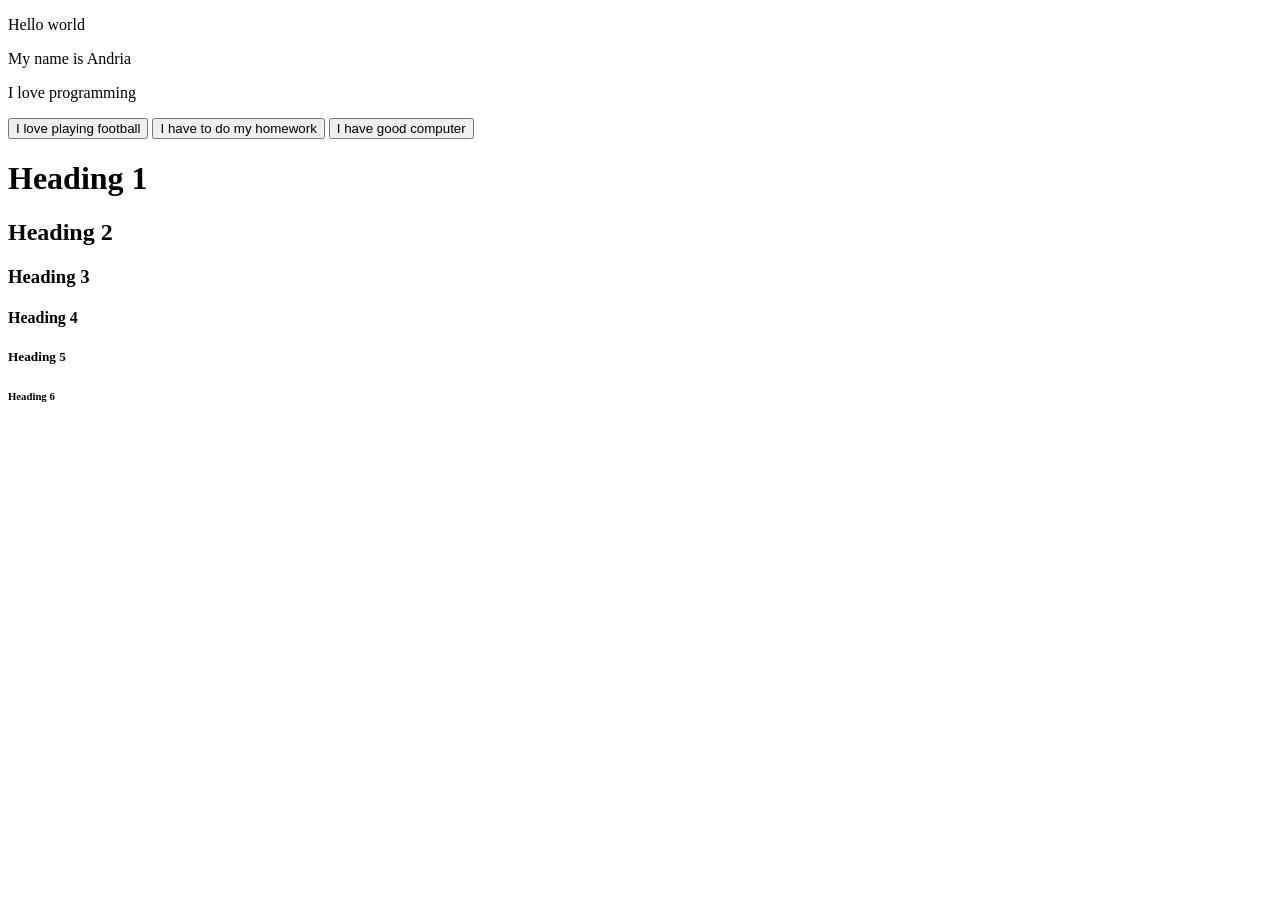
<file: level 05/homework/index.html>
<!DOCTYPE html>
<html lang="en">
<head>
    <meta charset="UTF-8">
    <meta name="viewport" content="width=device-width, initial-scale=1.0">
    <title>Document</title>
</head>
<body>
    <!--დავალება 3-->
    <p>Hello world</p>
    <p>My name is Andria</p>
    <p>I love programming</p>

    <!--დავალება 4-->
    <button>I love playing football</button>
    <button>I have to do my homework</button>
    <button>I have good computer</button>

    <!--დავალება 5-->
    <h1>Heading 1</h1>
    <h2>Heading 2</h2>
    <h3>Heading 3</h3>
    <h4>Heading 4</h4>
    <h5>Heading 5</h5>
    <h6>Heading 6</h6>
</body>
</html>
</file>
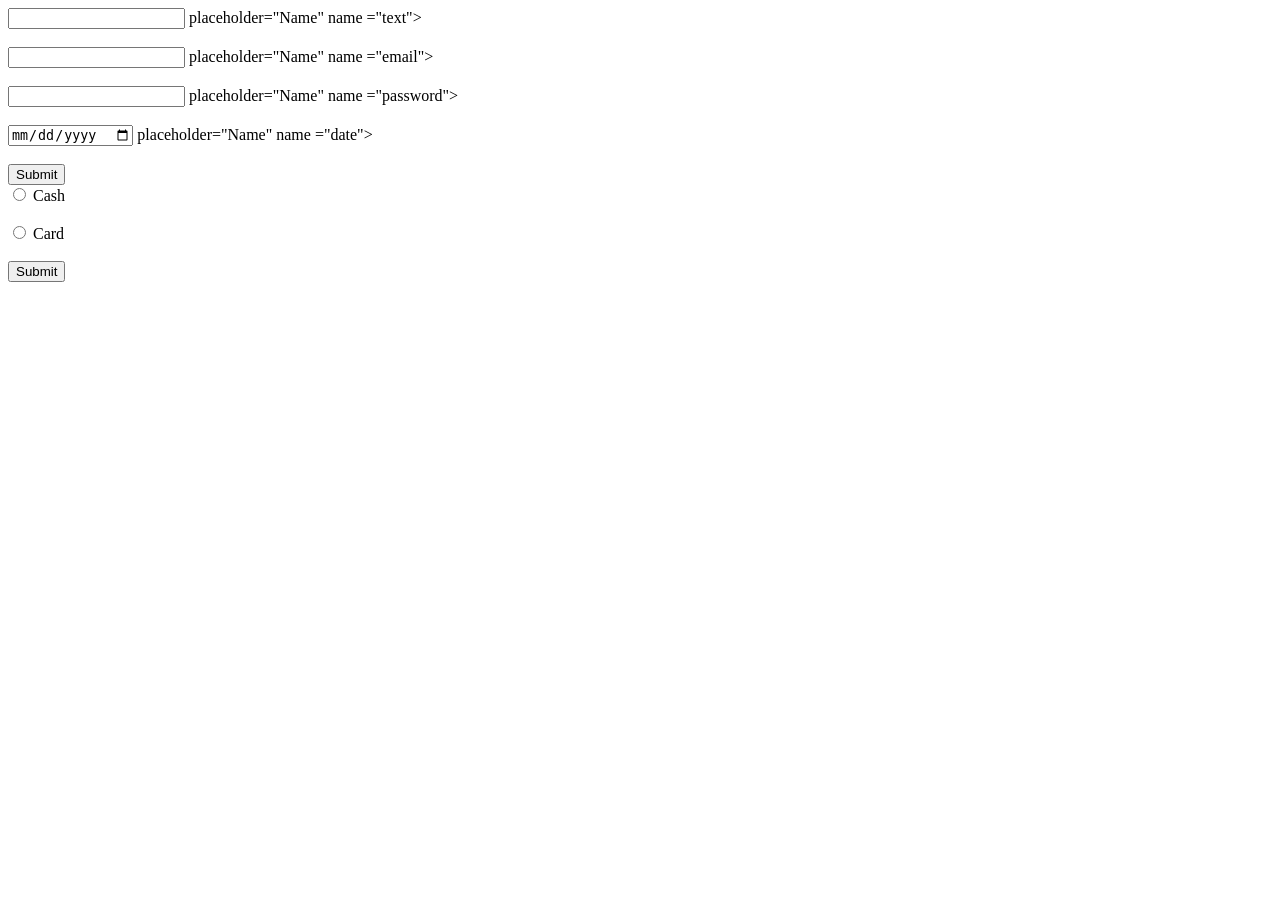
<file: level 17/classwork/index.html>
<!-- 1) შექმენით form label'ების გამოყენებით რომელშიც მომხმარებელს შემოატანინებთ, სახელს, მეილს და პაროლს. -->


<!-- 2) შექმენით form'ი placeholder'ების გამოყენებით რომელშიც მომხმარებელს შემოატანინებთ სახელს, დაბადების წელს, მეილს და პაროლს. -->

<!DOCTYPE html>
<html lang="en">
<head>
    <meta charset="UTF-8">
    <meta name="viewport" content="width=device-width, initial-scale=1.0">
    <title>Document</title>
</head>
<body>
    <form>
        <input type="text"> placeholder="Name" name ="text"> <br><br>
        <input type="email"> placeholder="Name" name ="email"> <br><br>
        <input type="password"> placeholder="Name" name ="password"> <br><br>
        <input type="date"> placeholder="Name" name ="date"> <br><br>
        <input type="submit">
    </form> 
</body>
</html>

<!-- 3) შექმენით form'ი რომელიც მომხმარებელს აარჩევინებს კარტით იხდის თუ ქეშით. -->

<input type="radio" id="r1" name="payment method"> 
<label for="r1">Cash</label> <br><br>
<input type="radio" id="r2" name="payment method">
<label for="r2">Card</label> <br><br>
<input type="submit">
</file>
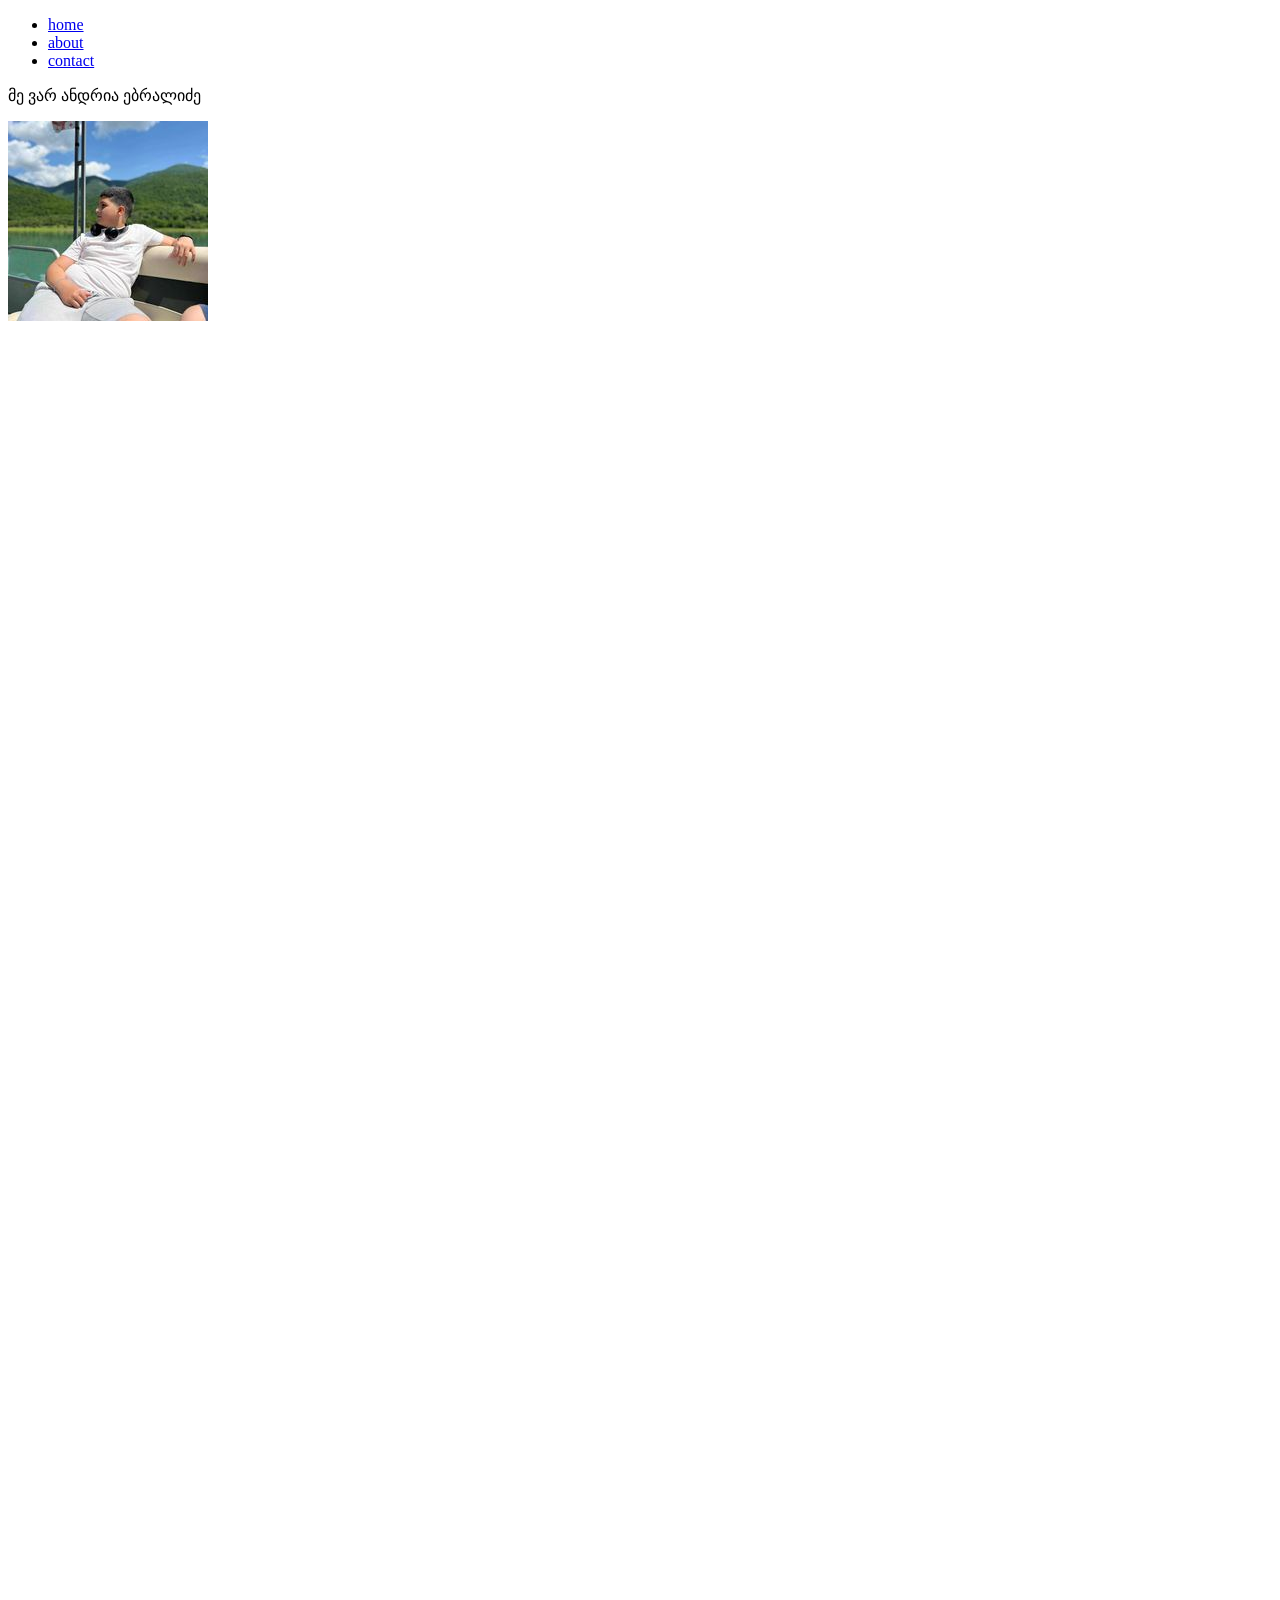
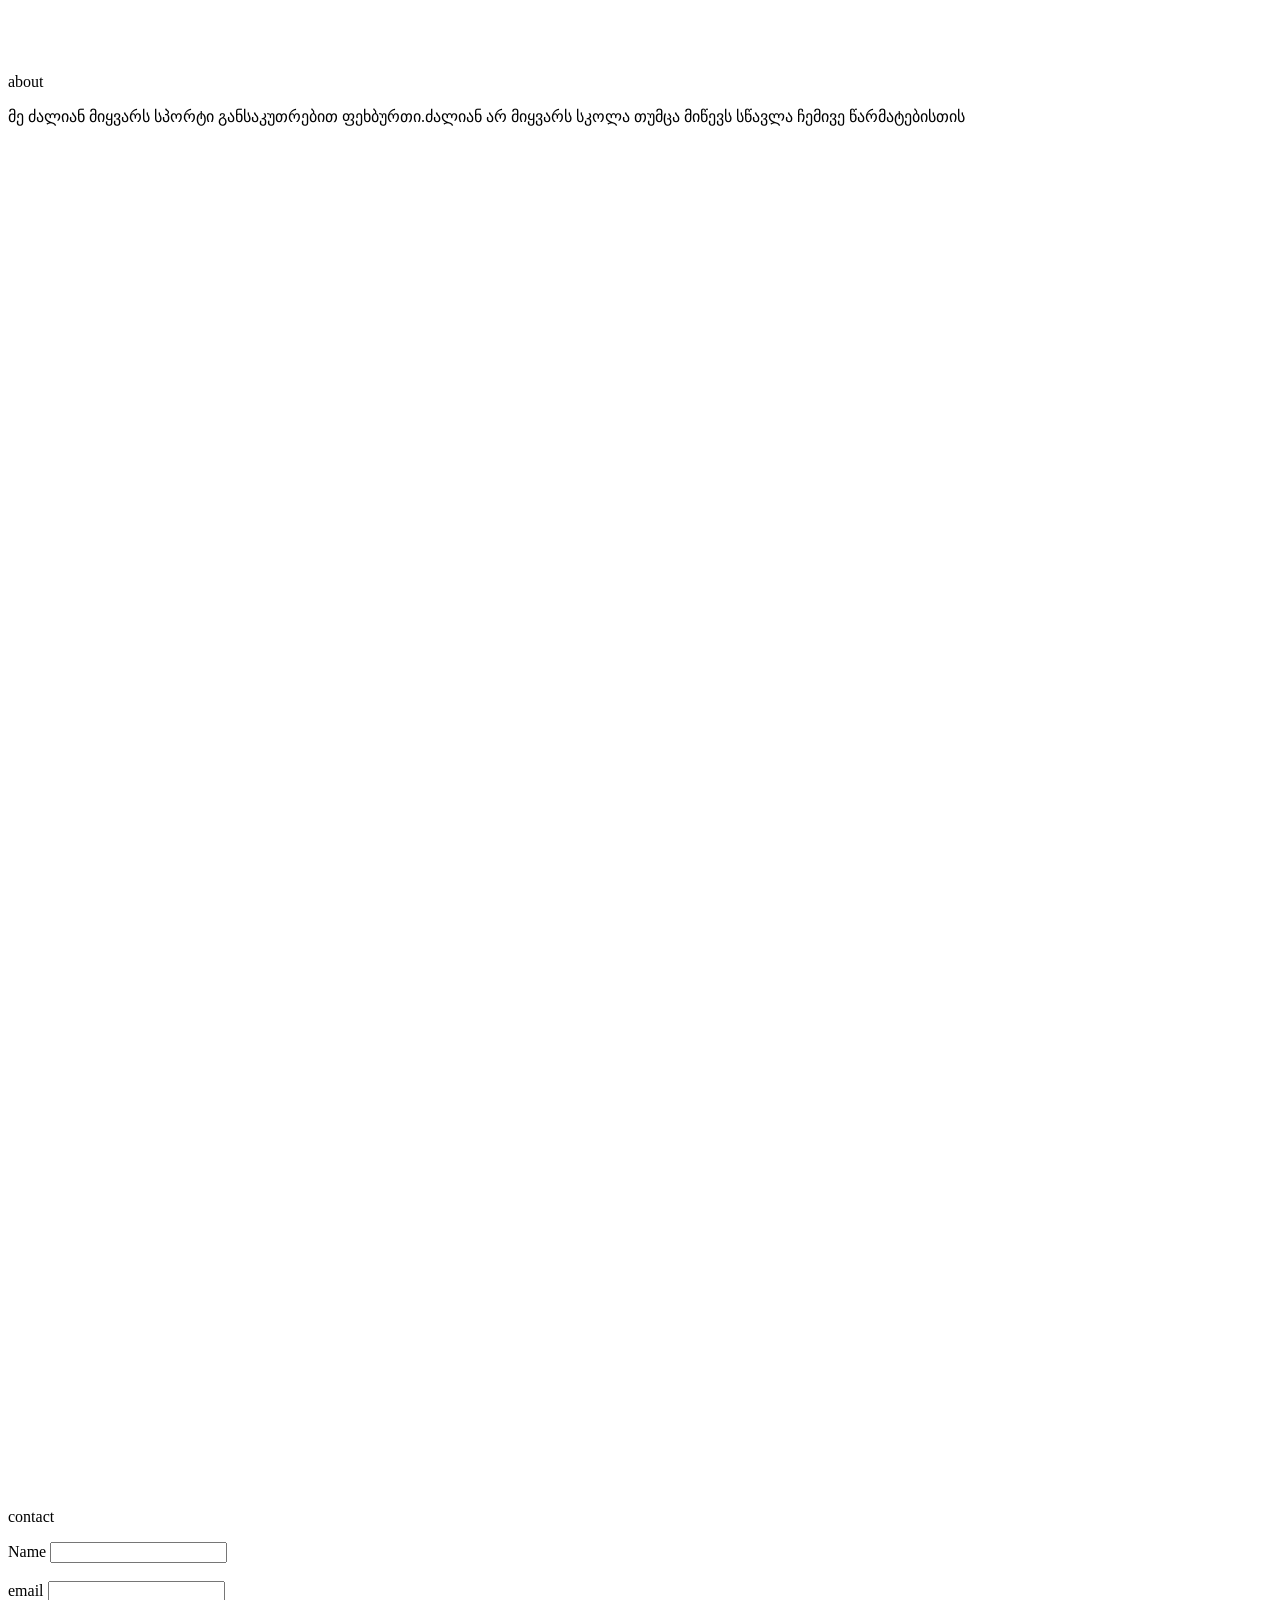
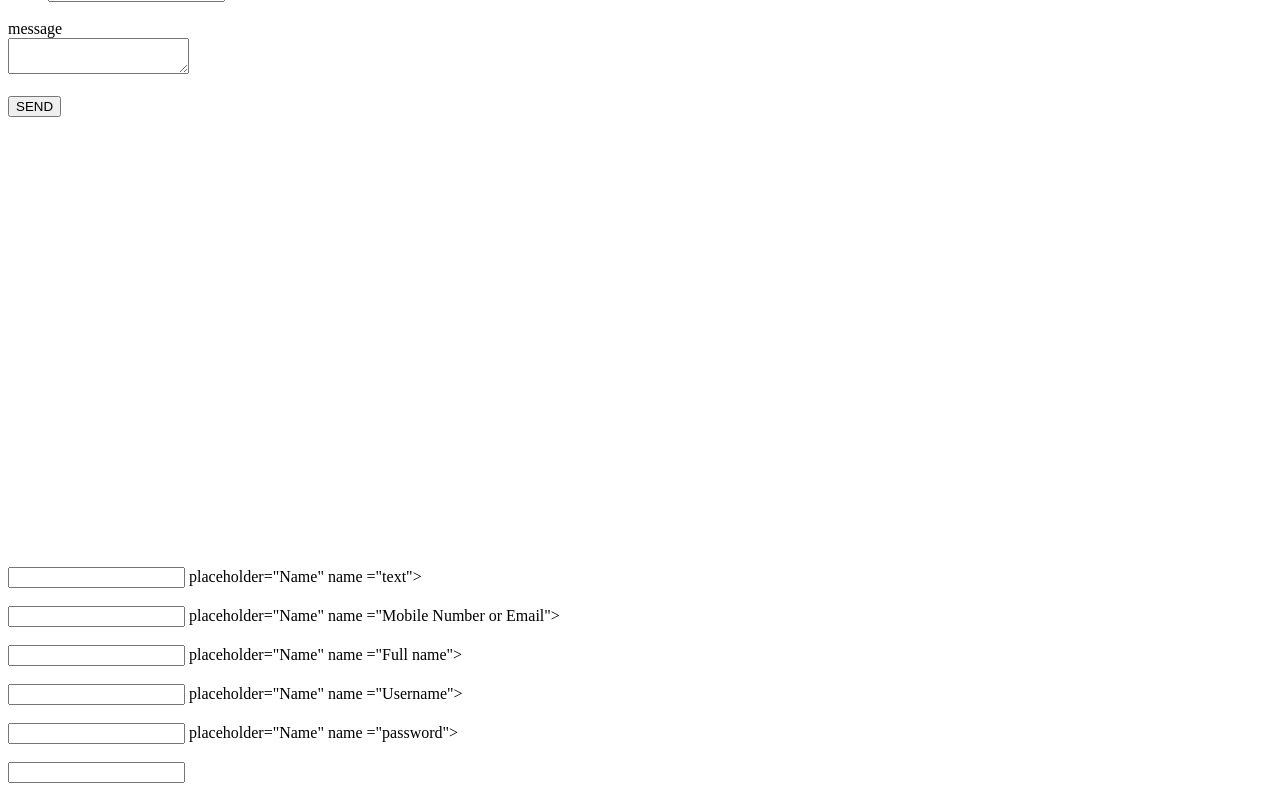
<file: level 17/homework/index.html>
<!-- 2) შექმენით single page website. თავიდან იყოს home, შემდეგ about და ბოლოში contact. ეს იქნება თქვენი პირველი პორტფოლიო, homeში დაწერეთ ვინ ხართ, გამოიტანეთ თქვენი ფოტო, aboutში დაწერეთ ინფორმაცია თქვენს შესახებ, 
 რა მოგწონთ, რა არ მოგწონთ, რითი ხართ დაკავებული და ა.შ. და contactში გააკეთეთ ასეთი რამ რაც ფოტოზეა მოცემული, formების გამოყენებით. გამოიყენეთ ყველაფერი რაც აქამდე ვისწავლეთ -->

 <!DOCTYPE html>
<html lang="en">
<head>
    <meta charset="UTF-8">
    <meta name="viewport" content="width=device-width, initial-scale=1.0">
    <title>Document</title>
</head>
<body>
    <nav>
        <ul>
            <li><a href="#home">home</a></li>
            <li><a href="#about">about</a></li>
            <li><a href="#contact">contact</a></li>
        </ul>
    </nav>
    <p id="home"></p>
    <p>მე ვარ ანდრია ებრალიძე</p>
    <img src="./image/434770623_122107190948260963_5389032649955412342_n.jpg" alt="My photo">
    <br><br><br><br><br><br><br><br><br><br><br><br><br><br><br><br><br><br><br><br><br><br><br><br><br><br><br><br><br><br><br><br><br><br><br><br><br><br><br><br><br><br><br><br><br><br><br><br><br><br><br><br><br><br><br><br><br><br><br><br><br><br><br><br><br><br><br><br><br><br><br><br><br><br><br>
    <p id="about">about</p>
    <p>მე ძალიან მიყვარს სპორტი განსაკუთრებით ფეხბურთი.ძალიან არ მიყვარს სკოლა თუმცა მიწევს სწავლა ჩემივე წარმატებისთის</p>
    <br><br><br><br><br><br><br><br><br><br><br><br><br><br><br><br><br><br><br><br><br><br><br><br><br><br><br><br><br><br><br><br><br><br><br><br><br><br><br><br><br><br><br><br><br><br><br><br><br><br><br><br><br><br><br><br><br><br><br><br><br><br><br><br><br><br><br><br><br><br><br><br><br><br><br>
    <p id="contact">contact</p>
    <form>
          <label for="name">Name</label>
        <input type="text"  id="name"  name="name"><br><br>
        <label for="Last-name">email</label>
        <input type="text"  id="Last-name"  name="Last-name"><br><br>
        <label for="message">message</label><br>
        <textarea name="message" id="message"></textarea><br><br>
        <input type="submit"  value="SEND">
    </form>
    <br><br><br><br><br><br><br><br><br><br><br><br><br><br><br><br><br><br><br><br><br><br><br><br><br>
</body>
</html>

<!-- 3) შექმენით instagramის სარეგისტრაციო ფორმა ყველაფრით რაც ვისწავლეთ. რათქმაუნდა დიზაინით არა htmlით რასაც შეძლებთ და რა იცით ისე გააკეთეთ, ასევე დაამატეთ ქვემოთ მოცემული Log in და როდესაც მომხმარებელი მაგას დააწვება 
 გადაიყვანეთ Log in form'ზე. -->

<!DOCTYPE html>
<html lang="en">
<head>
    <meta charset="UTF-8">
    <meta name="viewport" content="width=device-width, initial-scale=1.0">
    <title>Document</title>
</head>
<body>
    <form>
        <input type="text"> placeholder="Name" name ="text"> <br><br>
        <input type="Mobile Number or Email"> placeholder="Name" name ="Mobile Number or Email"> <br><br>
        <input type="Full name"> placeholder="Name" name ="Full name"> <br><br>
        <input type="Username"> placeholder="Name" name ="Username"> <br><br>
        <input type="Password"> placeholder="Name" name ="password"> <br><br>
        <input type="Sign up">
    </form> 
</body>
</html>


<!-- 4) ახსენით რაში გამოიყენება form'ები -->

<!-- form-ები იმისთის გამოიყენება რომ შევქმნათ სწორი სარეგისტრაციო ფორმა -->

<!-- 5) ახსენით რატომ არის საჭირო ან label'ის ან placeholder'ის გამოყენება -->

<!-- ეს ფორმები იმისთვის არის საჭირო რომ მომხმარებელმა მარტივად გაიგოს რა არის გასაკეთებელი -->
</file>
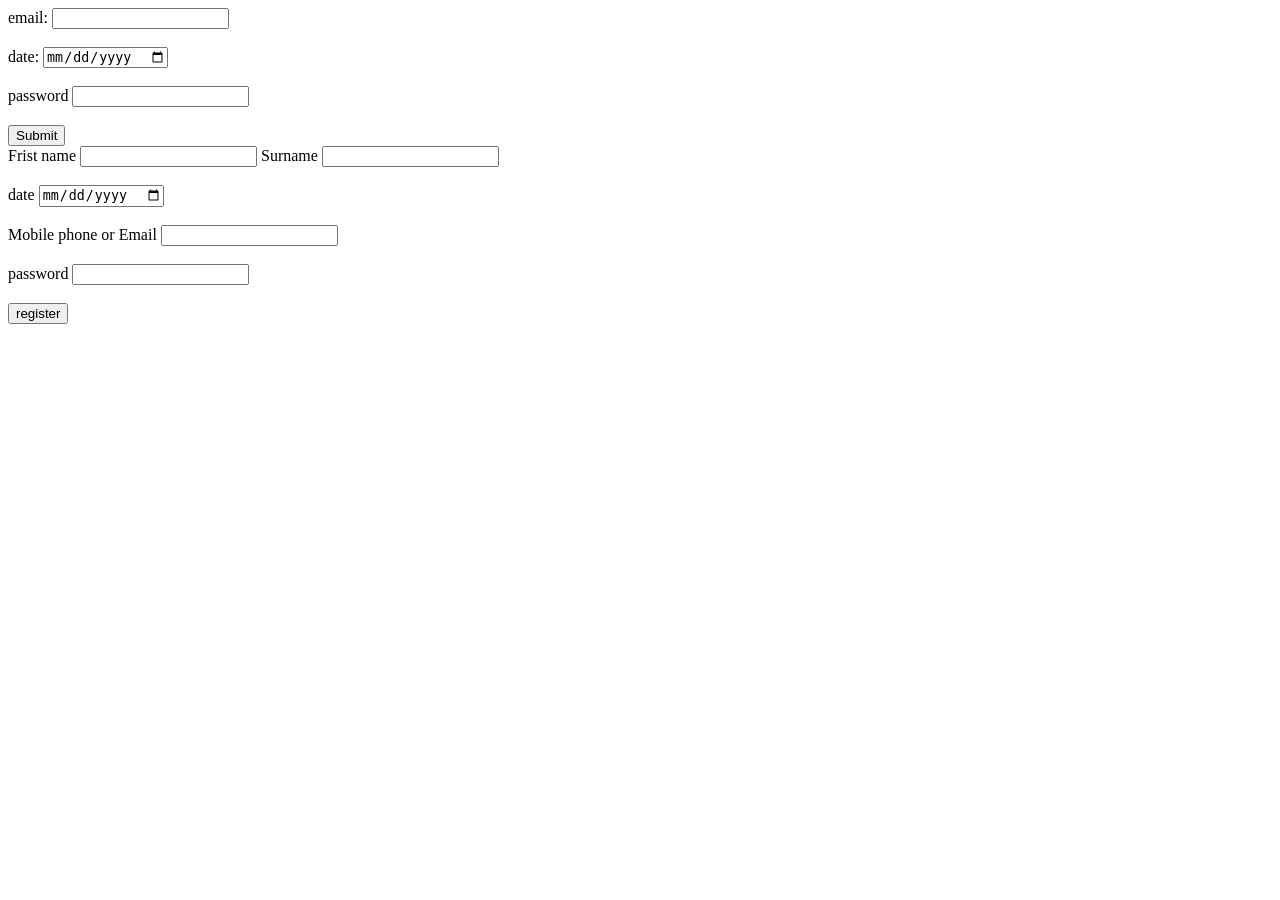
<file: level 19/classwork/index.html>
<!-- 1) შექმენით ფორმა რომელშიც გექნებათ: 2 ტექსტური ინფუთი, 1 მეილის ინფუთი, 1 თარიღის ინფუთი, 1 პაროლის ინფუთი, drop-down menu და 1 submit'ის ინფუთი -->

<!DOCTYPE html>
<html lang="en">
<head>
    <meta charset="UTF-8">
    <meta name="viewport" content="width=device-width, initial-scale=1.0">
    <title>Document</title>
</head>
<body>
    <form>
        <label for="email">email:</label>
        <input type="email"  id="email"  name="email"  required><br><br>
    
        <label for="date">date:</label>
        <input type="date"  id="date"  name="date"  required><br><br>
    
        <label for="password">password</label>
        <input type="password"  id="password"  name="password"  required><br><br>
        <input type="submit">
    </form>
</body>
</html>

<!-- 2) წარმოიდგინეთ ხართ facebook'ის developer'ი და შექმენით facebook'ის სარეგისტრაციო ფორმა -->

<!DOCTYPE html>
<html lang="en">
<head>
    <meta charset="UTF-8">
    <meta name="viewport" content="width=device-width, initial-scale=1.0">
    <title>Document</title>
</head>
<body>
    <form>
        <label for="First name">Frist name</label>
        <input type="Frist name"  id="Frist name"  name="First name"  required>

        <label for="Surname">Surname</label>
        <input type="Surname" id="Surname" name="Surname" required><br><br>

        <label for="date">date</label>
        <input type="date"  id="date"  name="date"  required><br><br>

        <label for="Mobile phone or Email">Mobile phone or Email</label>
        <input type="Mobile phone or Email"  id="Mobile phone or Email"  name="Mobile phone or Email"  required><br><br>

        <label for="password">password</label>
        <input type="password"  id="password"  name="password"  required><br><br>

        <input type="submit"  value="register">
    </form>
</body>
</html>
</file>
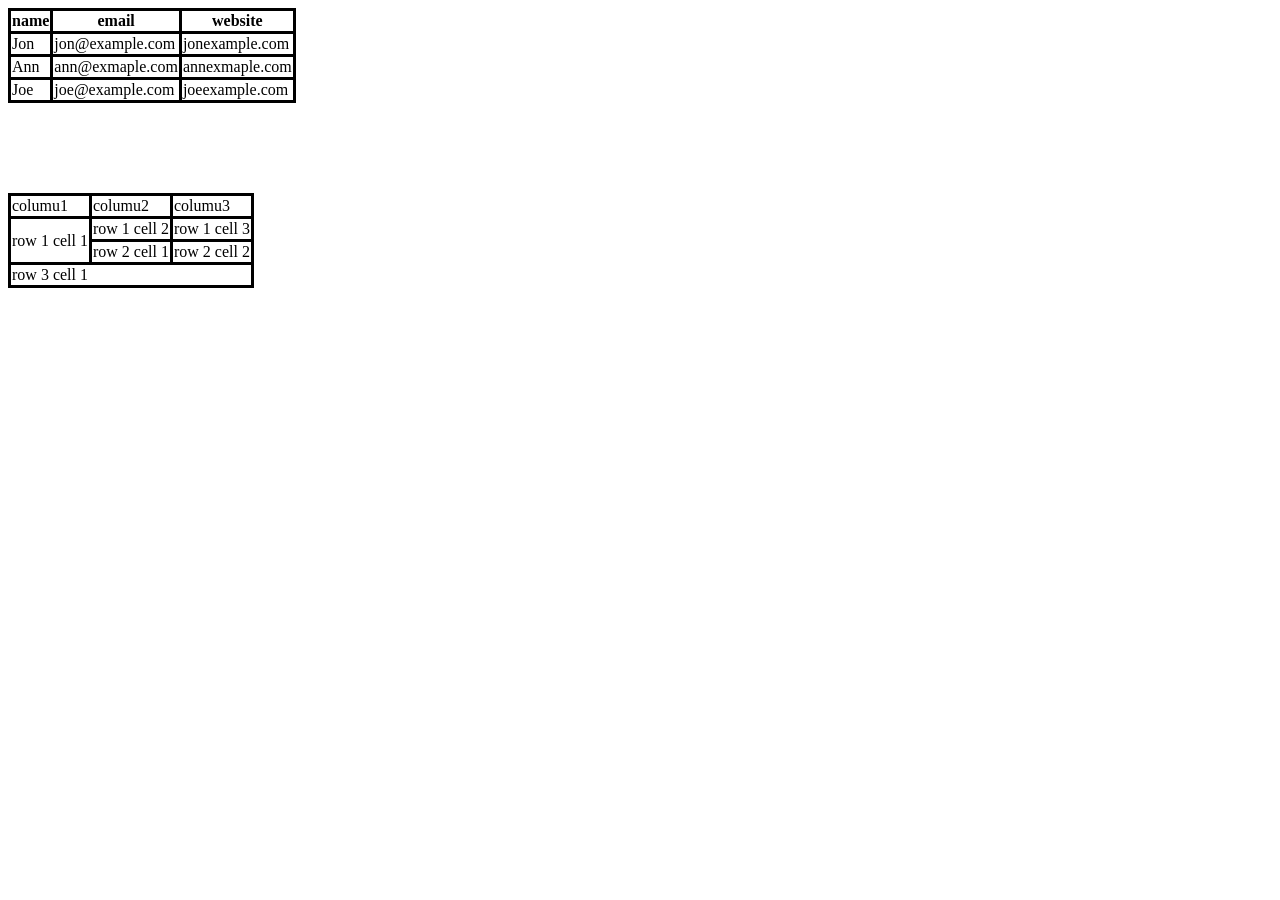
<file: level 23/classwork/index.html>
<!DOCTYPE html>
<html lang="en">
<head>
    <meta charset="UTF-8">
    <meta name="viewport" content="width=device-width, initial-scale=1.0">
    <title>Document</title>
</head>
<body>
    <table style="border: solid;  border-collapse: collapse;">
        <tr>
            <th style="border: solid;">name</th>
            <th style="border: solid;">email</th>
            <th style="border: solid;">website</th>
        </tr>
        <tr>
            <td style="border: solid;">Jon</td>
            <td style="border: solid;">jon@example.com</td>
            <td style="border: solid;">jonexample.com</td> 
        </tr>
        <tr>
            <td style="border: solid;">Ann</td>
            <td style="border: solid;">ann@exmaple.com</td>
            <td style="border: solid;">annexmaple.com</td> 
        </tr>
        <tr>
            <td style="border: solid;">Joe</td>
            <td style="border: solid;">joe@example.com</td>
            <td style="border: solid;">joeexample.com</td> 
        </tr>
    </table>
</body>
</html>
<br><br><br><br><br>

<!DOCTYPE html>
<html lang="en">
<head>
    <meta charset="UTF-8">
    <meta name="viewport" content="width=device-width, initial-scale=1.0">
    <title>Document</title>
</head>
<body>
    <table style="border: solid;  border-collapse: collapse;">
        <tr>
            <td style="border: solid;">columu1</td>
            <td style="border: solid;">columu2</td>
            <td style="border: solid;">columu3</td>
        </tr>
        <tr>
            <td style="border: solid;" rowspan="2">row 1 cell 1</td>
            <td style="border: solid;">row 1 cell 2</td>
            <td style="border: solid;">row 1 cell 3</td> 
        </tr>
        <tr>
            <td style="border: solid;">row 2 cell 1</td>
            <td style="border: solid;">row 2 cell 2</td>
        </tr>
        <tr>
            <td style="border: solid;" colspan="3">row 3 cell 1</td>
        </tr>
    </table>
</body>
</html>
</file>
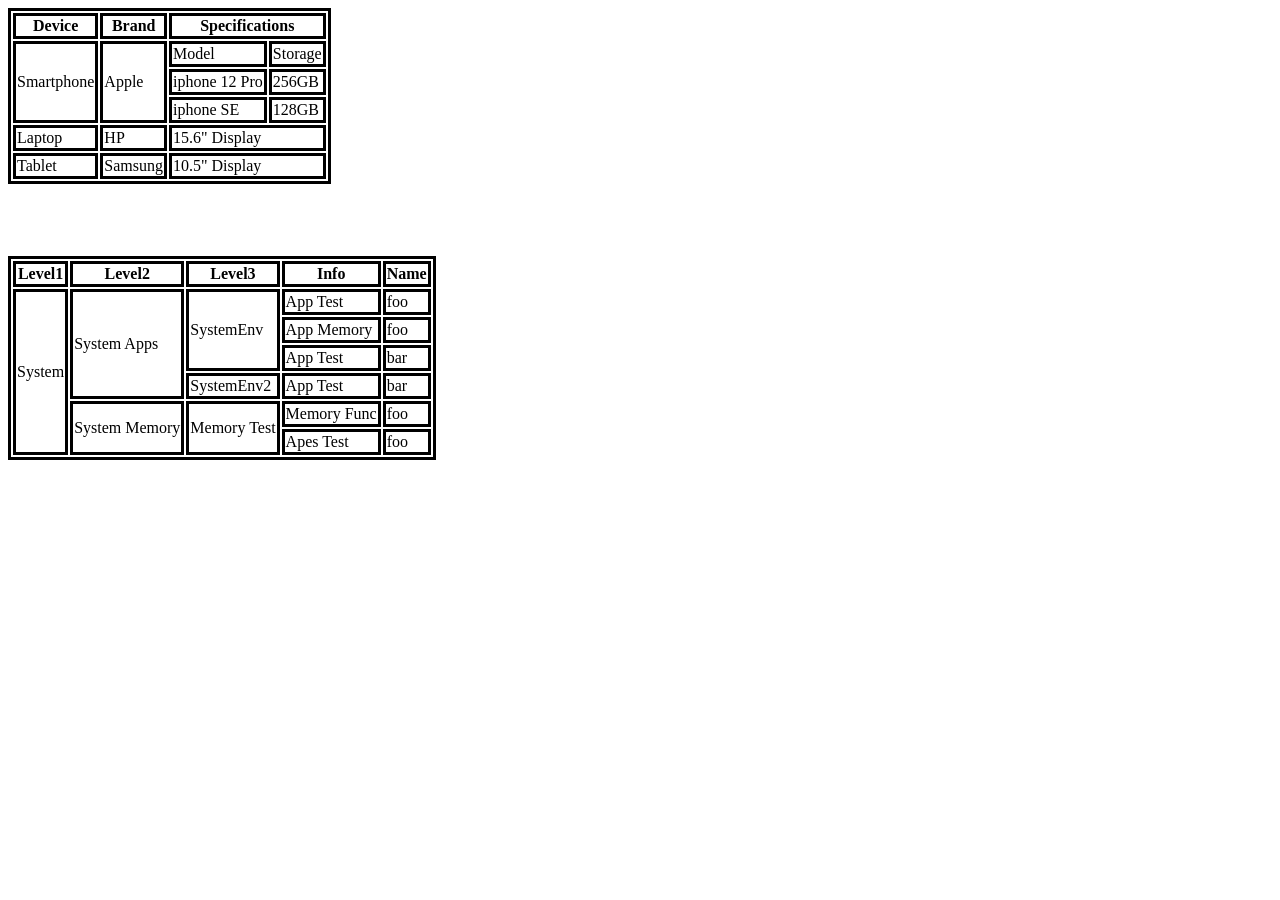
<file: level 23/homwork/index.html>
<!-- 2) -->

<!DOCTYPE html>
<html lang="en">
<head>
    <meta charset="UTF-8">
    <meta name="viewport" content="width=device-width, initial-scale=1.0">
    <title>Document</title>
</head>
<body>
    <table style="border: solid;">
        <tr>
            <th style="border: solid;">Device</th>
            <th style="border: solid;">Brand</th>
            <th style="border: solid;" colspan="2">Specifications</th>
        </tr>
        <tr>
            <td rowspan="3" style="border: solid;">Smartphone</td>
            <td rowspan="3" style="border: solid;">Apple</td>
            <td style="border: solid;">Model</td>
            <td style="border: solid;">Storage</td>
        </tr>
        <tr>
            <td style="border: solid;">iphone 12 Pro</td>
            <td style="border: solid;">256GB</td>
        </tr>
        <tr>
            <td style="border: solid;">iphone SE</td>
            <td style="border: solid;">128GB</td>
        </tr>
        <tr>
            <td style="border: solid;">Laptop</td>
            <td style="border: solid;">HP</td>
            <td style="border: solid;" colspan="2">15.6" Display</td>
        </tr>
        <tr>
            <td style="border: solid;">Tablet</td>
            <td style="border: solid;">Samsung</td>
            <td style="border: solid;" colspan="2">10.5" Display</td>
        </tr>
    </table>
</body>
</html>
<br><br><br><br>

<!-- 3) -->

<!DOCTYPE html>
<html lang="en">
<head>
    <meta charset="UTF-8">
    <meta name="viewport" content="width=device-width, initial-scale=1.0">
    <title>Document</title>
</head>
<body>
    <table style="border: solid;">
        <tr>
            <th style="border: solid;">Level1</th>
            <th style="border: solid;">Level2</th>
            <th style="border: solid;">Level3</th>
            <th style="border: solid;">Info</th>
            <th style="border: solid;">Name</th>
        </tr>
        <tr>
            <td style="border: solid;" rowspan="6">System</td>
            <td style="border: solid;" rowspan="4">System Apps</td>
            <td style="border: solid;" rowspan="3">SystemEnv</td>
            <td style="border: solid;">App Test</td>
            <td style="border: solid;">foo</td>
        </tr>
        <tr>
            <td style="border: solid;">App Memory</td>
            <td style="border: solid;">foo</td>
        </tr>
        <tr>
            <td style="border: solid;">App Test</td>
            <td style="border: solid;">bar</td>
        </tr>
        <tr>
            <td style="border: solid;">SystemEnv2</td>
            <td style="border: solid;">App Test</td>
            <td style="border: solid;">bar</td>
        </tr>
        <tr>
            <td style="border: solid;" rowspan="2">System Memory</td>
            <td style="border: solid;" rowspan="2">Memory Test</td>
            <td style="border: solid;">Memory Func</td>
            <td style="border: solid;">foo</td>
        </tr>
        <tr>
            <td style="border: solid;">Apes Test</td>
            <td style="border: solid;">foo</td>
        </tr>
    </table>
</body>
</html>
<br><br><br><br>

<!-- 4) განმარტეთ div -->

<!-- div - ნიშნავს გაყოფას -->

<!-- 5) განმარტეთ span -->

<!-- span - ნიშნავს იამზე დიდი ადგილის დაკავებას ვიდრე მას სჭირდება -->

<!-- 6) განმარტეთ span tag -->

<!-- span tag - მიშმავს რაღცა ასოების ან სიტყვების გაერთიანებას -->

<!-- 7) განმარტეთ style attribute -->

<!-- style attribute-არის თეგი რომელსაც შეუძლია ნებისმიერი სიტყვის ფერის შეცვლა,უფრო კაშაკაშა და ლამაზის გახდომა და ასე შემდეგ -->
</file>
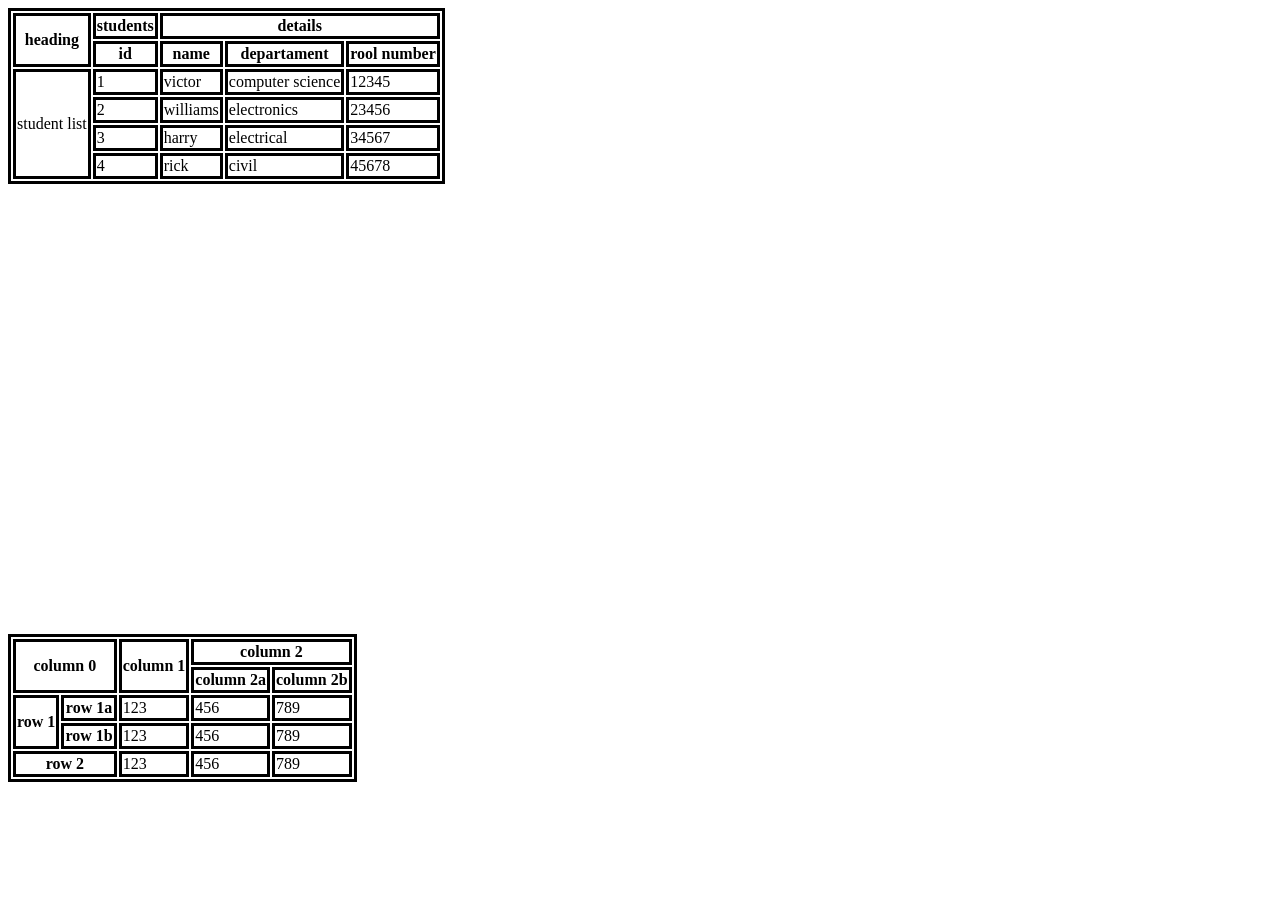
<file: level 25/classwork/index.html>
<!DOCTYPE html>
<html lang="en">
<head>
    <meta charset="UTF-8">
    <meta name="viewport" content="width=device-width, initial-scale=1.0">
    <title>Document</title>
</head>
<body>
    <table style="border: solid;">
        <tr>
            <th style="border: solid;" rowspan="2">heading</th>
            <th style="border: solid;">students</th>
            <th style="border: solid;" colspan="3">details</th>
        </tr>
        <tr>
            <th style="border: solid;">id</th>
            <th style="border: solid;">name</th>
            <th style="border: solid;">departament</th>
            <th style="border: solid;">rool number</th>
        </tr>
        <tr>
            <td style="border: solid;" rowspan="4">student list</td>
            <td style="border: solid;">1</td>
            <td style="border: solid;">victor</td>
            <td style="border: solid;">computer science</td>
            <td style="border: solid;">12345</td>
        </tr>
        <tr>
            <td style="border: solid;">2</td>
            <td style="border: solid;">williams</td>
            <td style="border: solid;">electronics</td>
            <td style="border: solid;">23456</td>
        </tr>
        <tr>
            <td style="border: solid;">3</td>
            <td style="border: solid;">harry</td>
            <td style="border: solid;">electrical</td>
            <td style="border: solid;">34567</td>
        </tr>
        <tr>
            <td style="border: solid;">4</td>
            <td style="border: solid;">rick</td>
            <td style="border: solid;">civil</td>
            <td style="border: solid;">45678</td>
        </tr>
    </table>
</body>
</html>
<br><br><br><br><br><br><br><br><br><br><br><br><br><br><br><br><br><br><br><br><br><br><br><br><br>


<!DOCTYPE html>
<html lang="en">
<head>
    <meta charset="UTF-8">
    <meta name="viewport" content="width=device-width, initial-scale=1.0">
    <title>Document</title>
</head>
<body>
    <table style="border: solid;">
        <tr>
            <th style="border: solid;" rowspan="2" colspan="2">column 0</th>
            <th style="border: solid;" rowspan="2">column 1</th>
            <th style="border: solid;" colspan="2">column 2</th>
        </tr>
        <tr>
            <th style="border: solid;">column 2a</th>
            <th style="border: solid;">column 2b</th>
        </tr>
        <tr>
            <th style="border: solid;" rowspan="2">row 1</th>
            <th style="border: solid;">row 1a</th>
            <td style="border: solid;">123</td>
            <td style="border: solid;">456</td>
            <td style="border: solid;">789</td>
        </tr>
        <tr>
            <th style="border: solid;">row 1b</th>
            <td style="border: solid;">123</td>
            <td style="border: solid;">456</td>
            <td style="border: solid;">789</td>
        </tr>
        <tr>
            <th style="border: solid;" colspan="2">row 2</th>
            <td style="border: solid;">123</td>
            <td style="border: solid;">456</td>
            <td style="border: solid;">789</td>
        </tr>
    </table>
</body>
</html>


<!-- 3) დაწერეთ inline, internal და external ლეველების შესახებ -->

<!-- 
Inline
Internal
External 
ყველა მათგანს შეუძლია ზუსტად ერთი და იგივე რამის კეთება-->

<!-- 4) დაწერეთ inline, element, IDs, Classes და ლეველების შესახებ -->

<!-- 
Inline
id
classes
element  -->
<!-- inline - არის ელემენტი რომელიც ტერმინალში იკავებს იმ ადგილს რომელიც მას სჭირდება -->
<!-- id - არის თეგი რომელითც შეგვიძლია რამოდენიმე ფაილი ერთმანეთთან დავაკვშიროთ -->
<!-- classes - არის  -->
</file>
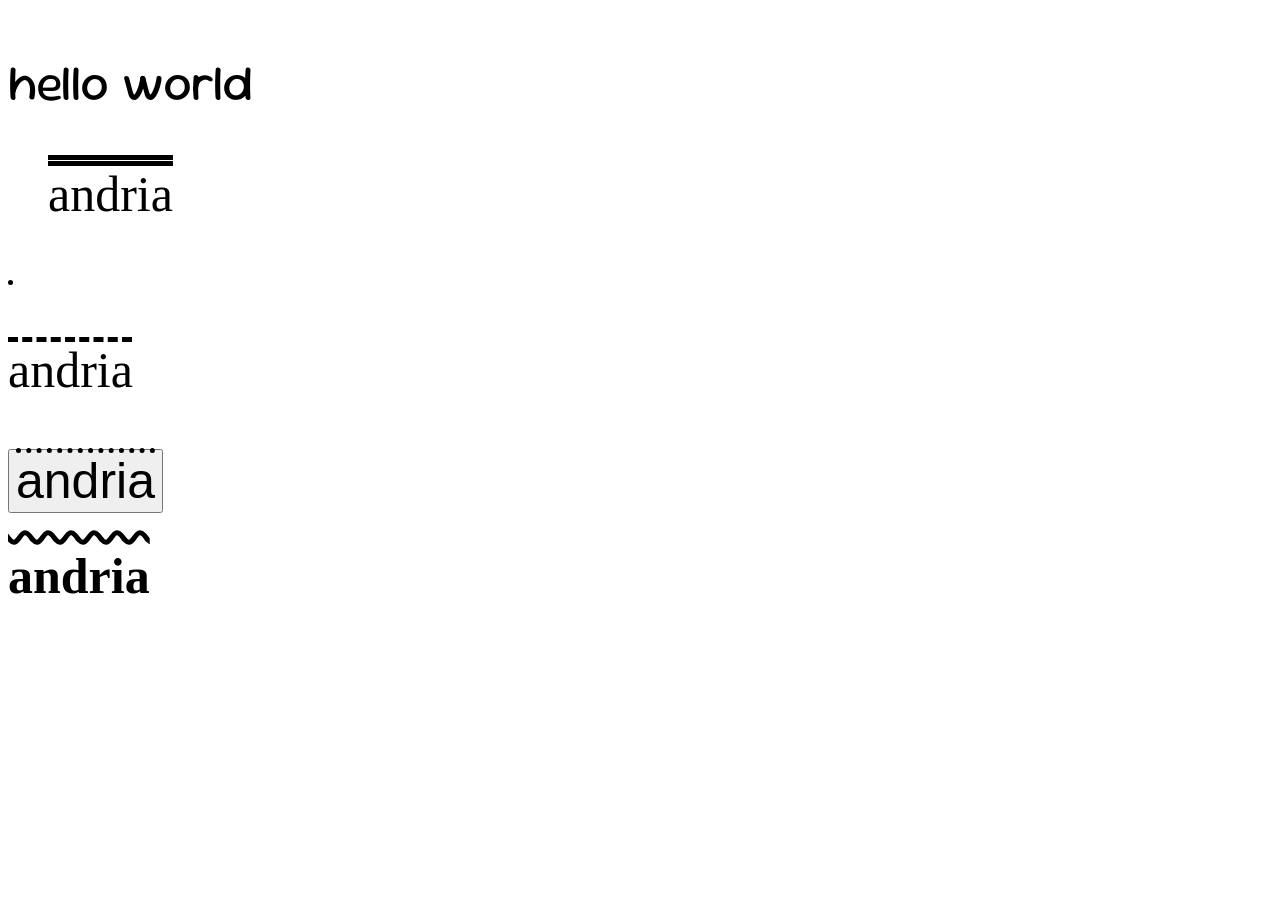
<file: level 29/classwork/index.html>
<!-- 1) გატესტეთ ყველა text დეკორაცია -->

<!DOCTYPE html>
<html lang="en">
<head>
    <meta charset="UTF-8">
    <meta name="viewport" content="width=device-width, initial-scale=1.0">
    <title>Document</title>
</head>
<body>
    <div>
        <p>hello world</p>
    </div>
</body>
</html>


<!-- 2) შედით google fonts website'ზე და წამოიღეთ თქვენს საიტზე 1 ფონტი  -->

<!DOCTYPE html>
<html lang="en">
<head>
    <meta charset="UTF-8">
    <meta name="viewport" content="width=device-width, initial-scale=1.0">
    <title>Document</title>
    <link rel="stylesheet" href="./CSS/style.css">
</head>
<body>
    <ul>
        <p>andria</p>
    </ul>
</body>
</html>

<!DOCTYPE html>
<html lang="en">
<head>
    <meta charset="UTF-8">
    <meta name="viewport" content="width=device-width, initial-scale=1.0">
    <title>Document</title>
</head>
<body>
    <li>
        <p>andria</p>
    </li>
</body>
</html>

<!DOCTYPE html>
<html lang="en">
<head>
    <meta charset="UTF-8">
    <meta name="viewport" content="width=device-width, initial-scale=1.0">
    <title>Document</title>
</head>
<body>
    <button>
        andria
    </button>
</body>
</html>

<!DOCTYPE html>
<html lang="en">
<head>
    <meta charset="UTF-8">
    <meta name="viewport" content="width=device-width, initial-scale=1.0">
    <title>Document</title>
</head>
<body>
    <h1>andria</h1>
</body>
</html>
</file>
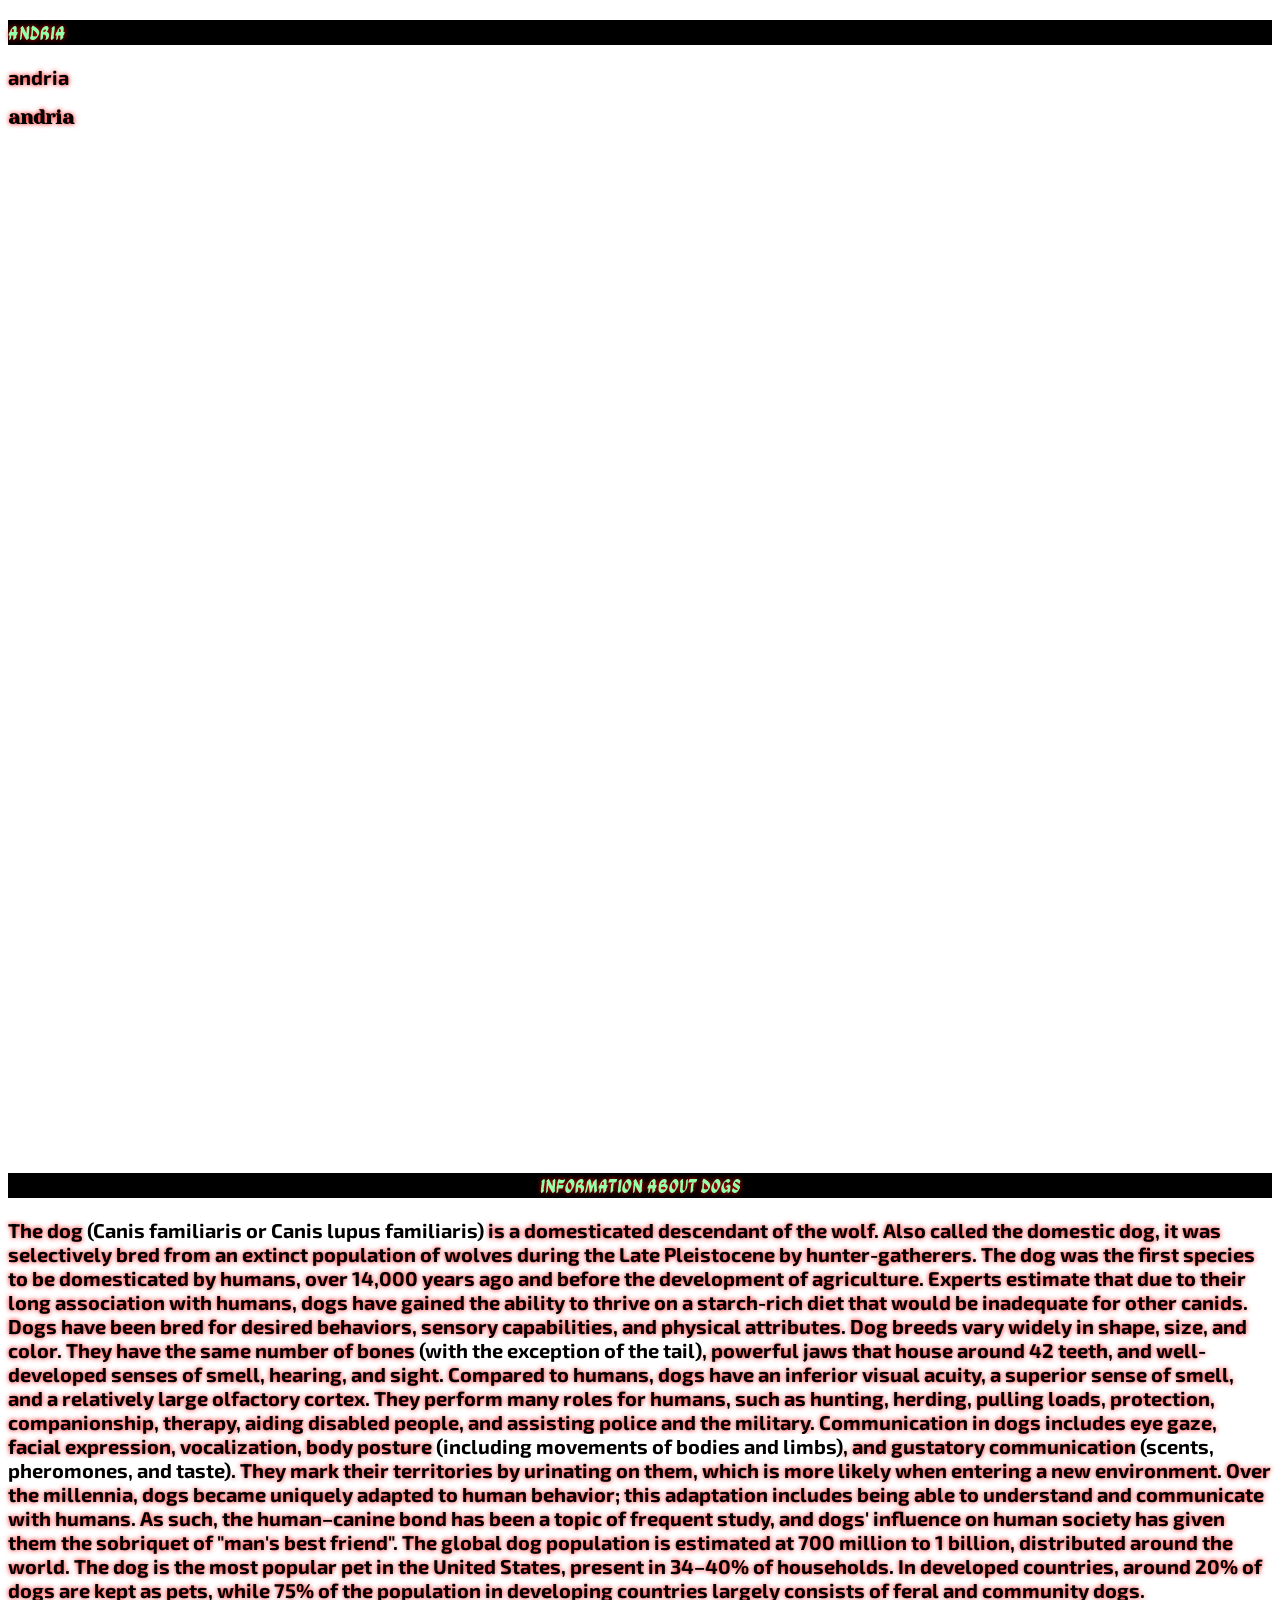
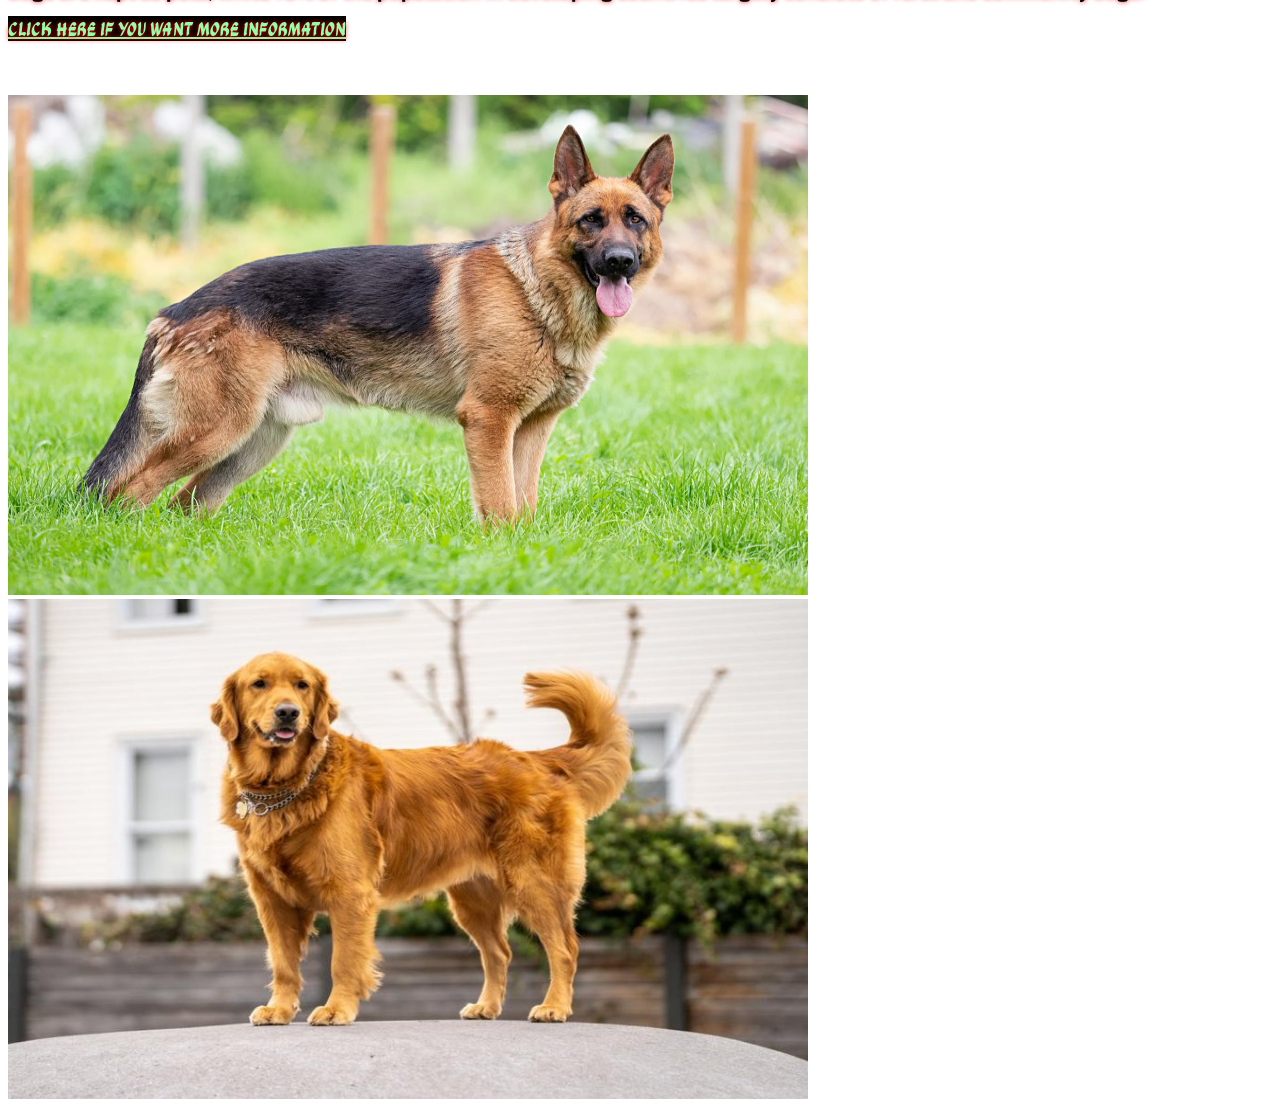
<file: level 29/homework/index.html>
<!-- 2) გატესტეთ drop shadow -->

<!DOCTYPE html>
<html lang="en">
<head>
    <meta charset="UTF-8">
    <meta name="viewport" content="width=device-width, initial-scale=1.0">
    <title>Document</title>
    <link rel="stylesheet" href="./CSS/style.css">
</head>
<body>
    <p>andria</p>
</body>
</html>

<!DOCTYPE html>
<html lang="en">
<head>
    <meta charset="UTF-8">
    <meta name="viewport" content="width=device-width, initial-scale=1.0">
    <title>Document</title>
    <link rel="stylesheet" href="./CSS/style.css">
</head>
<body>
    <h1>andria</h1>
</body>
</html>

<!DOCTYPE html>
<html lang="en">
<head>
    <meta charset="UTF-8">
    <meta name="viewport" content="width=device-width, initial-scale=1.0">
    <title>Document</title>
    <link rel="stylesheet" href="./CSS/style.css">
</head>
<body>
    <h2>andria</h2>
</body>
</html>
<br><br><br><br><br><br><br><br><br><br><br><br><br><br><br><br><br><br><br><br><br><br><br><br><br><br><br><br><br><br><br><br><br><br><br><br><br><br><br><br><br><br><br><br><br><br><br><br><br><br><br><br><br><br><br><br>


<!DOCTYPE html>
<html lang="en">
<head>
    <meta charset="UTF-8">
    <meta name="viewport" content="width=device-width, initial-scale=1.0">
    <title>Document</title>
    <link rel="stylesheet" href="./CSS/style.css">
</head>
<body>
    <div><p>information about dogs</p></div>
    <h1>The dog <b>(Canis familiaris or Canis lupus familiaris)</b> is a domesticated descendant of the wolf. Also called the domestic dog, it was selectively bred from an extinct population of wolves during the Late Pleistocene by hunter-gatherers. The dog was the first species to be domesticated by humans, over 14,000 years ago and before the development of agriculture. Experts estimate that due to their long association with humans, dogs have gained the ability to thrive on a starch-rich diet that would be inadequate for other canids.

        Dogs have been bred for desired behaviors, sensory capabilities, and physical attributes. Dog breeds vary widely in shape, size, and color. They have the same number of bones <b>(with the exception of the tail)</b>, powerful jaws that house around 42 teeth, and well-developed senses of smell, hearing, and sight. Compared to humans, dogs have an inferior visual acuity, a superior sense of smell, and a relatively large olfactory cortex. They perform many roles for humans, such as hunting, herding, pulling loads, protection, companionship, therapy, aiding disabled people, and assisting police and the military.
        
        Communication in dogs includes eye gaze, facial expression, vocalization, body posture <b>(including movements of bodies and limbs)</b>, and gustatory communication <b>(scents, pheromones, and taste)</b>. They mark their territories by urinating on them, which is more likely when entering a new environment. Over the millennia, dogs became uniquely adapted to human behavior; this adaptation includes being able to understand and communicate with humans. As such, the human–canine bond has been a topic of frequent study, and dogs' influence on human society has given them the sobriquet of "man's best friend".
        
        The global dog population is estimated at 700 million to 1 billion, distributed around the world. The dog is the most popular pet in the United States, present in 34–40% of households. In developed countries, around 20% of dogs are kept as pets, while 75% of the population in developing countries largely consists of feral and community dogs.</h1><a href="https://en.wikipedia.org/wiki/Dog">click here if you want more information</a><br><br><br><br>
        <img src="./images/German-Shepherd-dog-Alsatian.webp" alt="photos of dogs">
        <img src="./images/Golden+Retrievers+dans+pet+care.jpeg" alt="photos of dogs">
        
</body>
</html>
</file>
<file: level 29/classwork/CSS/style.css>
@import url('https://fonts.googleapis.com/css2?family=Sour+Gummy:ital,wght@0,100..900;1,100..900&display=swap');

div p{
    font-size: 50px;
    font-family: "Sour Gummy";
}

ul p{
    font-size: 50px;
    text-decoration: overline double;
}

li p{
    font-size: 50px;
    text-decoration: overline dashed;
}

button{
    font-size: 50px;
    text-decoration: overline dotted;
}

h1{
    font-size: 50px;
    text-decoration: overline wavy;
}
</file>
<file: level 29/homework/CSS/style.css>
@import url('https://fonts.googleapis.com/css2?family=Ga+Maamli&family=Sour+Gummy:ital,wght@0,100..900;1,100..900&display=swap');

@import url('https://fonts.googleapis.com/css2?family=Exo+2:ital,wght@0,100..900;1,100..900&family=Sour+Gummy:ital,wght@0,100..900;1,100..900&display=swap');

@import url('https://fonts.googleapis.com/css2?family=Exo+2:ital,wght@0,100..900;1,100..900&family=Sour+Gummy:ital,wght@0,100..900;1,100..900&family=Yeseva+One&display=swap');

p{
    color: rgb(147,255 ,169 );
    background-color: black;
    text-shadow: 0 0 5px red;
    font-size: 20px;
    font-family: "Ga Maamli" ;
}

h1{
    text-shadow: 0 0 5px red;
    font-size: 20px;
    font-family: "Exo 2";
}

h2{
    text-shadow: 0 0 5px red;
    font-size: 20px;
    font-family: "Yeseva One";
}

b{
    color: black;
    background-color: white;
    text-shadow: none;
}

div p{
    text-align: center;
    color: rgb(147,255 ,169 );
    background-color: black;
    text-shadow: 0 0 5px red;
    font-size: 20px;
    font-family: "Ga Maamli" ;
}

img{
    height: 500px;
    width: 800px;
}

a{
    color: rgb(147,255 ,169 );
    background-color: black;
    text-shadow: 0 0 5px red;
    font-size: 20px;
    font-family: "Ga Maamli" ;
}
</file>
